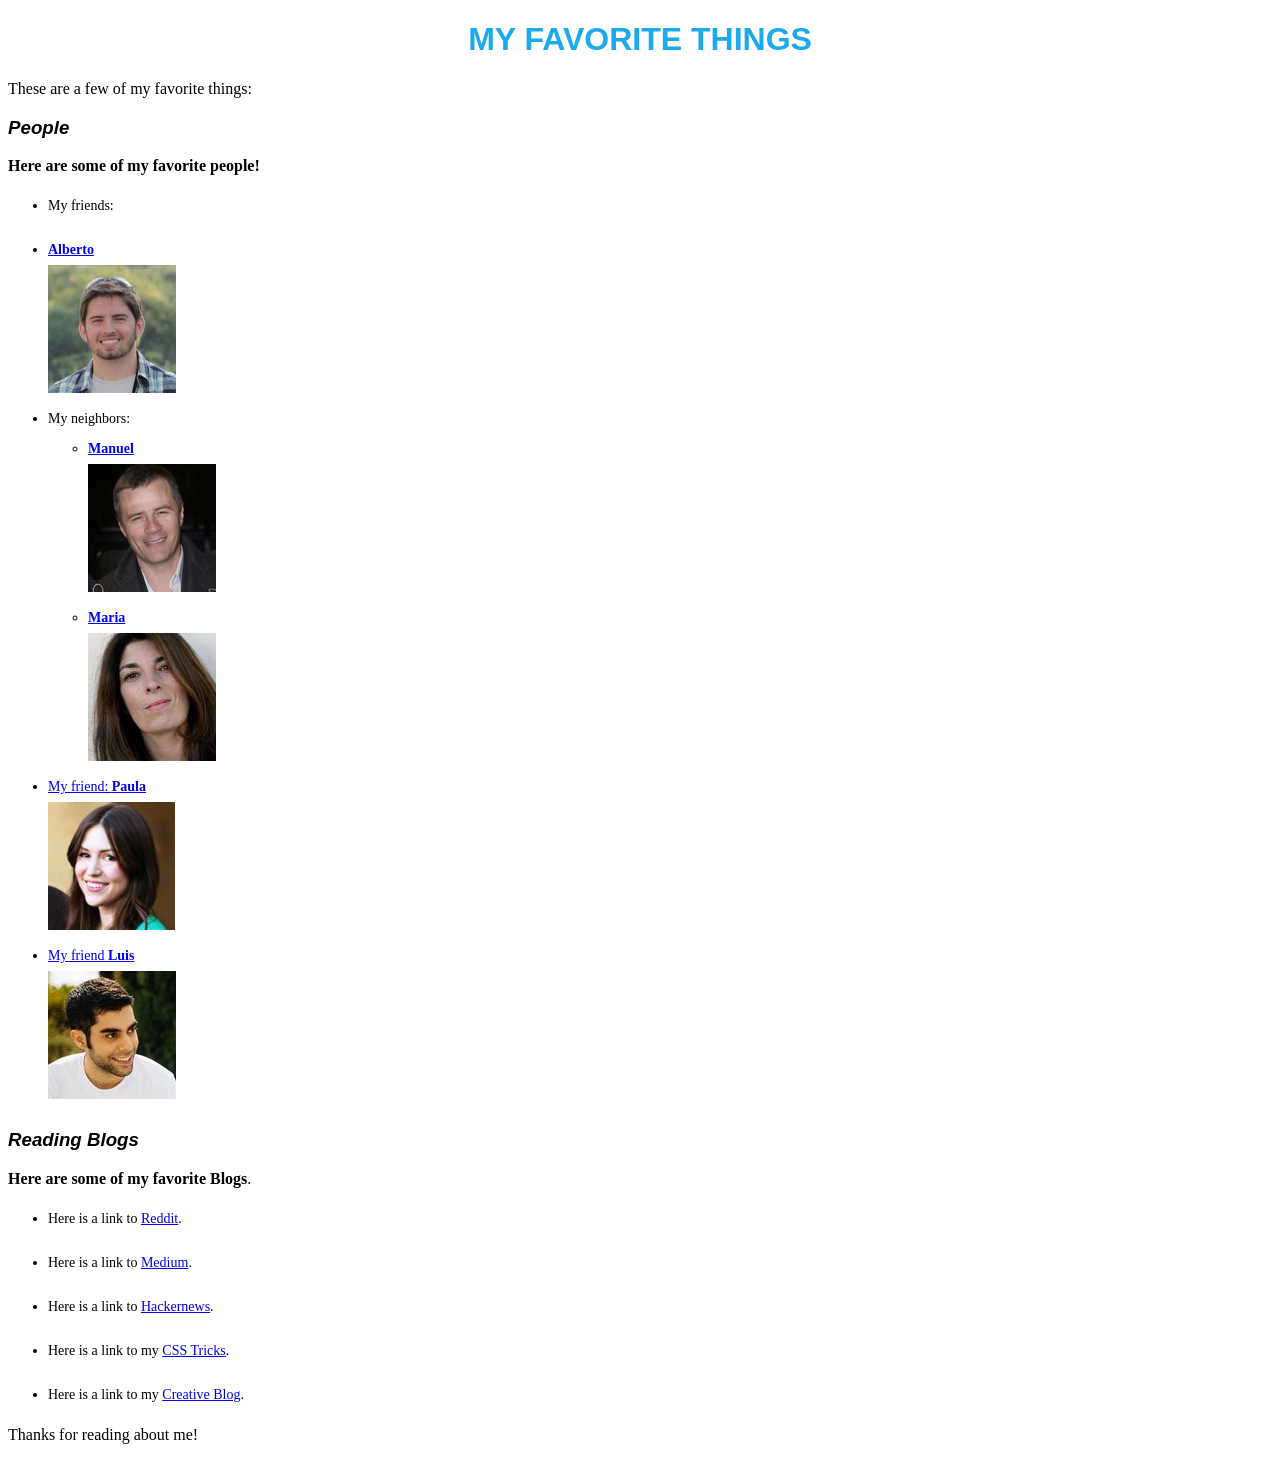
<file: index.html>
<!DOCTYPE html>
<html>
  <head>
    <link href="css/styles.css" rel="stylesheet" type="text/css">
    <title>Josh's favorite things</title>
  </head>
  <body>
    <h1>MY FAVORITE THINGS</h1>
    <p>These are a few of my favorite things:</p>
    <h3>People</h3>
    <p><strong>Here are some of my favorite people!</strong></p>
    <ul>
       <li>My friends:</li>
    </ul>
    <ul>
      <li>
        <a href="http://www.example.com/alberto.html"><strong>Alberto</strong><br/>
         <img src="img/alberto.jpg" alt="A photo of Alberto.">
       </a>
       </li>
      <li>
        My neighbors:
        <ul>
        <li>
            <a href="http://www.example.com/manuel.html">
              <strong>Manuel</strong><br/>
              <img src="img/manuel.jpg" alt="A photo of Manuel.">
            </a>
        </li>
          <li>
            <a href="http://www.example.com/maria.html">
              <strong>Maria</strong><br/>
              <img src="img/maria.jpg" alt="A photo of Maria.">
            </a>
          </li>
        </ul>
      </li>
      <li>
        <a href="http://www.example.com/paula.html">
          My friend: <strong>Paula</strong><br/>
          <img src="img/paula.jpg" alt="A photo of Paula.">
        </a>
      </li>
      <li>
        <a href="http://www.example.com/luis.html">
          My friend <strong>Luis</strong><br/>
          <img src="img/luis.jpg" alt="A photo of Luis.">
        </a>
      </li>
    </ul>
    <h3>Reading Blogs</h3>
    <p><strong>Here are some of my favorite Blogs</strong>.</p>
    <ul>
      <li>
        <p>Here is a link to <a href="http://www.reddit.com/">Reddit</a>.</p>
      </li>
      <li>
        <p>Here is a link to <a href="https://medium.com/">Medium</a>.</p>
      </li>
      <li>
       <p>Here is a link to <a href="https://news.ycombinator.com/">Hackernews</a>.</p>
      </li>
      <li>
        <p>Here is a link to my <a href="https://css-tricks.com/">CSS Tricks</a>.</p>
      </li>
      <li>
        <p>Here is a link to my <a href="https://www.creativebloq.com/">Creative Blog</a>.</p>
      </li>
    </ul>

      <p>Thanks for reading about me!</p>

  </body>
</html>
</file>
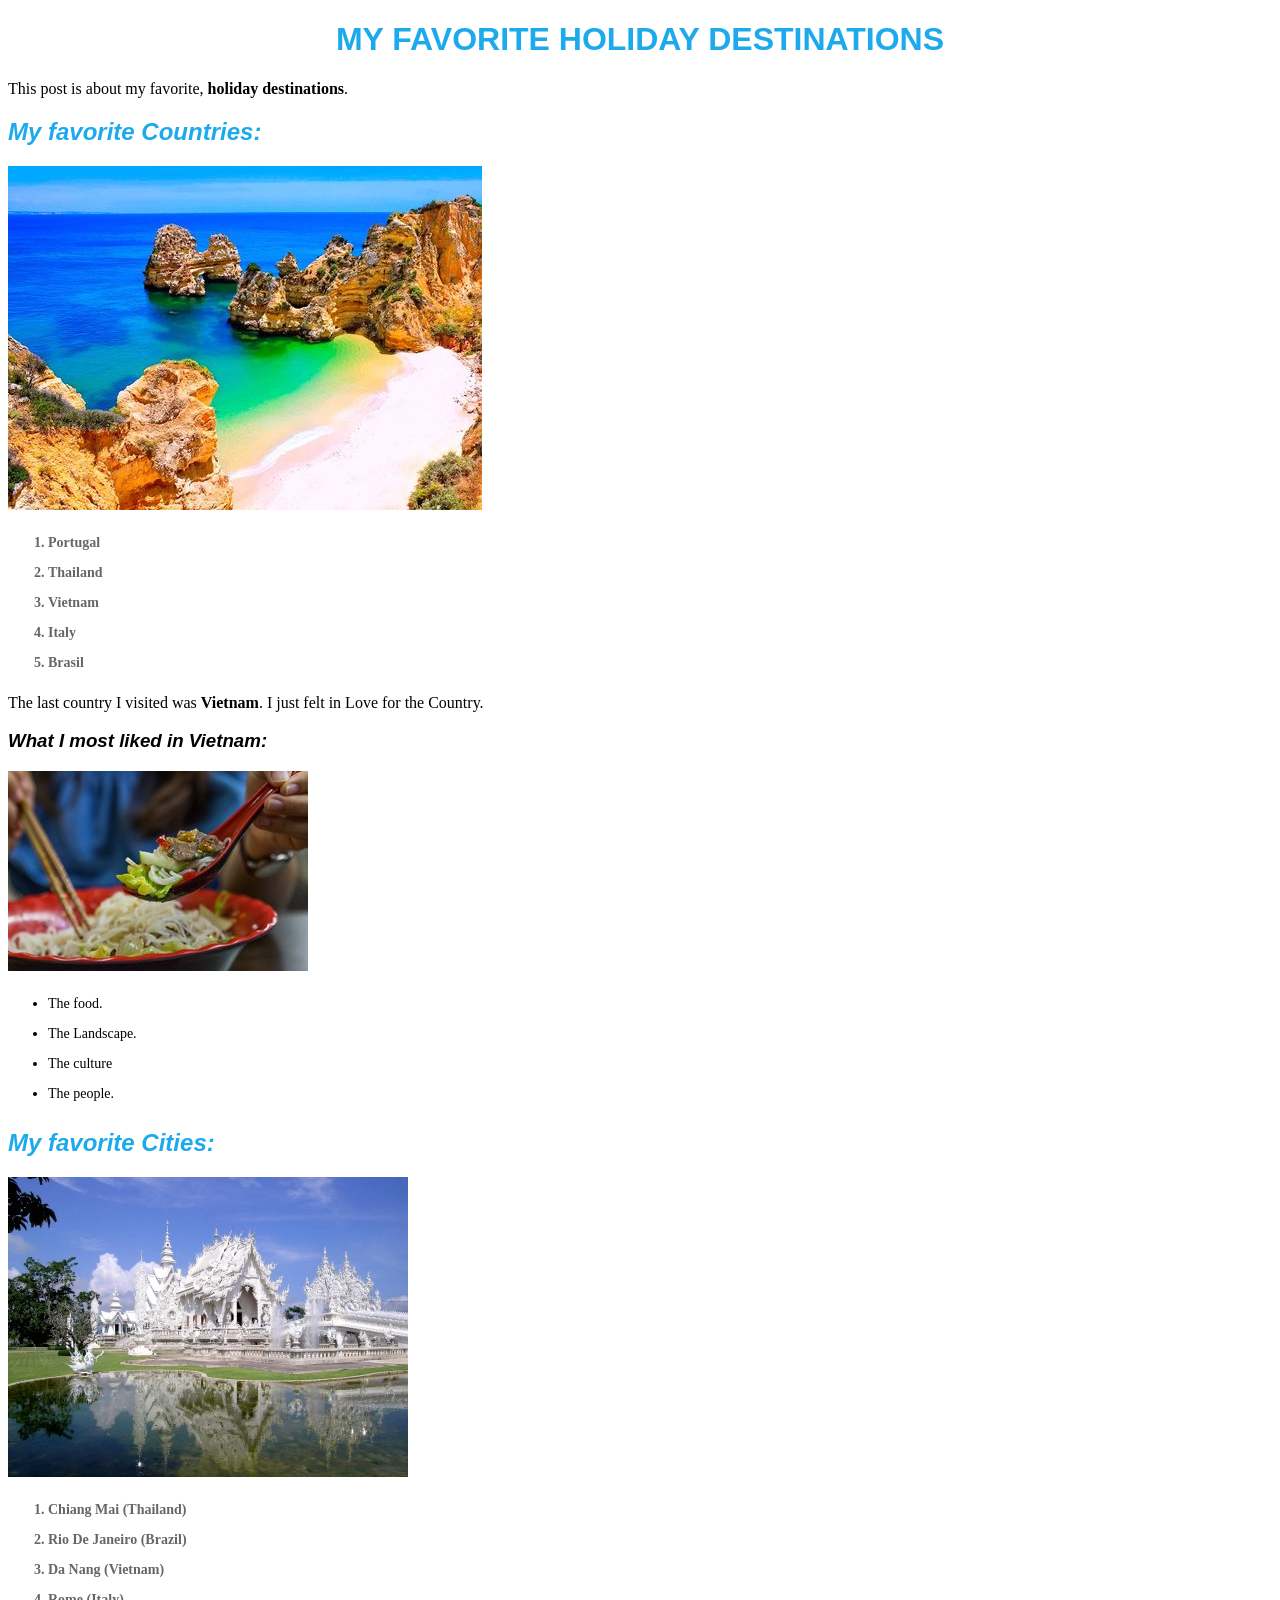
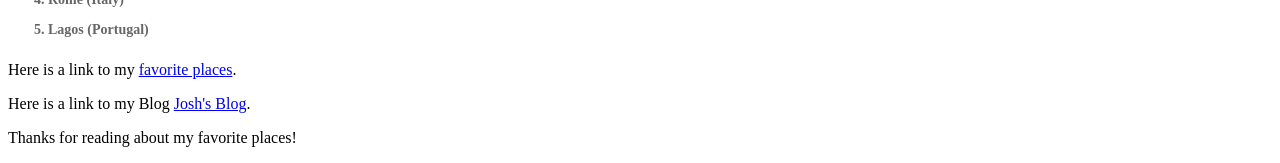
<file: favorite-places.html>
<!DOCTYPE html>
<html>
  <head>
    <title>My favorite places.</title>
  </head>
  <body>
    <h1>MY FAVORITE HOLIDAY DESTINATIONS</h1>

    <link href="css/styles.css" rel="stylesheet" type="text/css">

    <p>This post is about my favorite, <strong>holiday destinations</strong>.</p>

    <h2>My favorite Countries:</h2>
      <img src="img/lagos-portugal.jpg" alt="Portugal.">
      <ol>
        <li>Portugal
        <li>Thailand
        <li>Vietnam
        <li>Italy
        <li>Brasil
      </ol>

    <p>The last country I visited was <strong>Vietnam</strong>.
       I just felt in Love for the Country.</p>

    <h3>What I most liked in Vietnam:</h3>
    <img src="img/vietnamese-food.jpg" alt="Vietnamese Food.">
      <ul>
        <li>The food.</li>
        <li>The Landscape.</li>
        <li>The culture</li>
        <li>The people.</li>
      </ul>

    <h2>My favorite Cities:</h2>
    <img src="img/Chiang-Mai.jpg" alt="Chiang Mai in Thailand.">
      <ol>
        <li>Chiang Mai (Thailand)</li>
        <li>Rio De Janeiro (Brazil)</li>
        <li>Da Nang (Vietnam)</li>
        <li>Rome (Italy)</li>
        <li>Lagos (Portugal)</li>
      </ol>
    <p>Here is a link to my <a href="favorite-places.html">favorite places</a>.</p>
    <p>Here is a link to my Blog <a href="https://www.favoriteholidays.com/">Josh's Blog</a>.</p>
    <p>Thanks for reading about my favorite places!</p>
  </body>
</html>
</file>
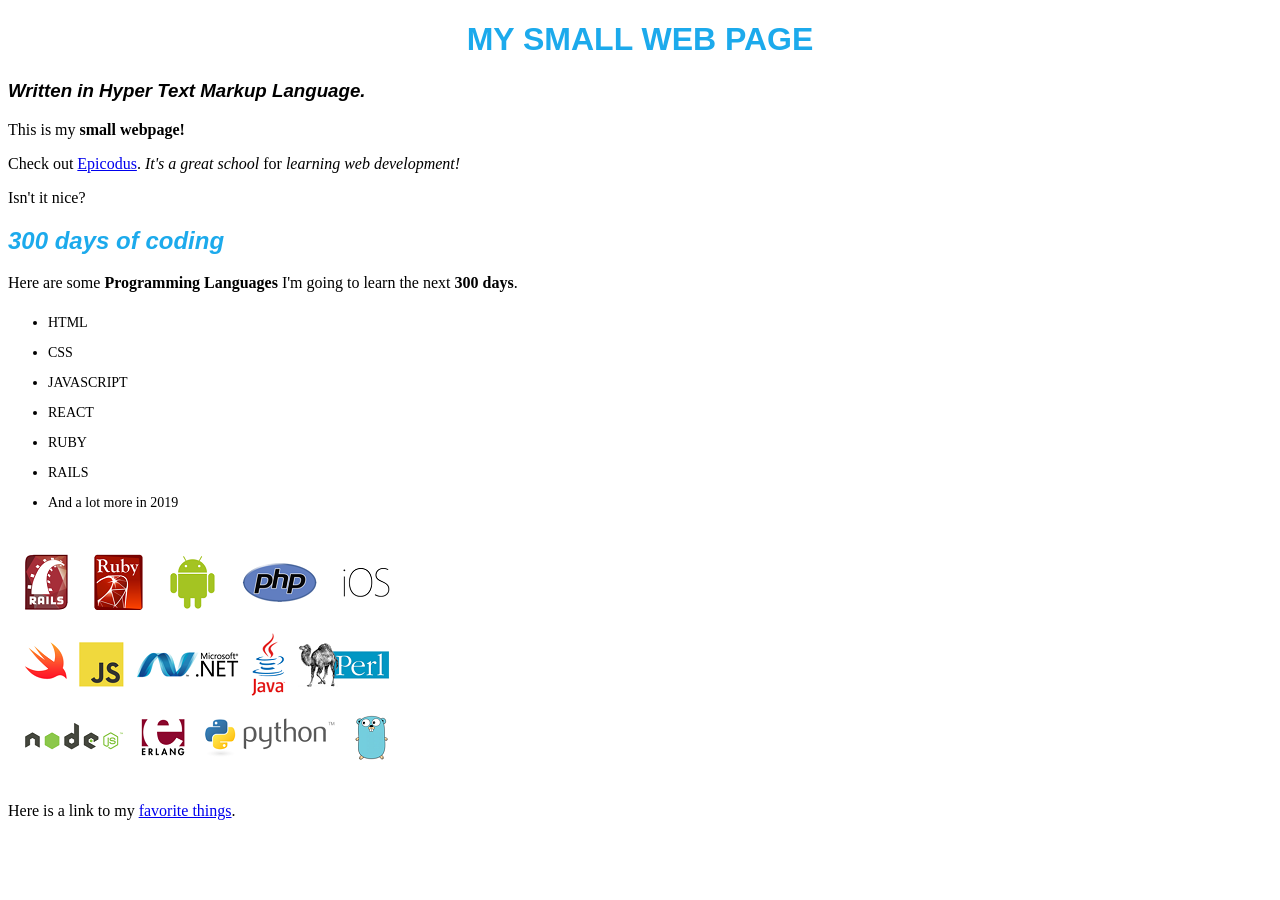
<file: my-small-webpage.html>
<!DOCTYPE HTML>
<html>
  <head>
    <link href="css/styles.css" rel="stylesheet" type="text/css">
    <title>My Small Web page.</title>
  </head>
  <body>
    <h1>MY SMALL WEB PAGE</h1>
    <h3>Written in <em>Hyper Text Markup Language.</em></h3>

    <p>This is my <strong>small webpage!</strong></p>
    <p>Check out <a href="http://www.epicodus.com/">Epicodus</a>.
       <em>It's a great school</em> for <em>learning web development!</em></p>
    <p>Isn't it nice?</p>
    <h2>300 days of coding</h2>
    <p>Here are some <strong>Programming Languages</strong> I'm going to learn
       the next <strong>300 days</strong>.</p>
    <ul>
      <li>HTML</li>
      <li>CSS</li>
      <li>JAVASCRIPT</li>
      <li>REACT</li>
      <li>RUBY</li>
      <li>RAILS</li>
      <li>And a lot more in 2019</li>
    </ul>
    <img src="img/programming-languages.png" alt="Programming Languages.">
    <p>Here is a link to my <a href="favorite-things.html">favorite things</a>.</p>

  </body>
</html>
</file>
<file: css/styles.css>
h1 {
  font-family: arial;
  color: #1caaec;
  text-align: center;
}

h3 {
  font-family: arial;
  font-style: italic;
  text-align: left;
}

h2 {
  font-family: arial;
  color: #1caaec;
  font-style: italic;
  text-align: left;
}
p {
  font-family: verdana;
}

ul {
  font-family: verdana;
  font-size: 14px;
  line-height: 30px;
}
ol {
  color: #646668;
  font-family: verdana;
  font-size: 14px;
  line-height: 30px;
  font-weight: 600;
}
</file>
